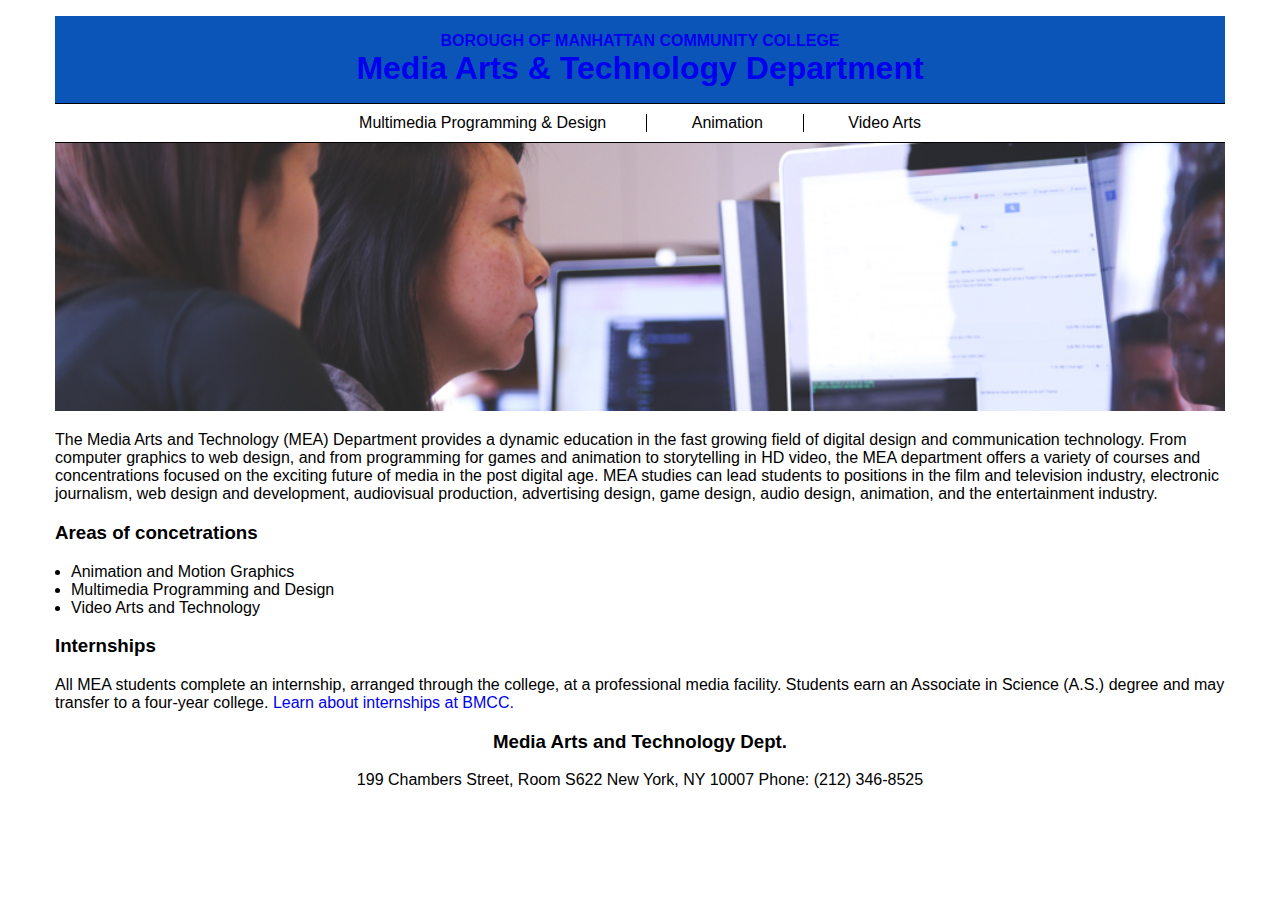
<file: mmp200assign1/index.html>
<!DOCTYPE html>
<html lang="en">
  <head>
    <meta charset="utf-8">
    <meta name="viewport" content="initial-scale=1">
    <title>MEA</title>
    <link rel="stylesheet" href="main.css">
  </head>
  <body>
      <div id="wrapper">
        <header>
          <h2><a href= "http://www.bmcc.cuny.edu/">Borough of Manhattan Community College</a></h2>
          <h1><a href="index.html">Media Arts & Technology Department</a></h1>
        </header>
        <nav>
          <ul>
            <li><a href="mmp.html">Multimedia Programming & Design </a></li>
            <li><a href="animation.html">Animation</a></li>
            <li><a href="videoarts.html">Video Arts</a></li>
          </ul>
        </nav>
        <img class="responsive-img" src="images/mea.png">
        <div id="content">
        <p>The Media Arts and Technology (MEA) Department provides a dynamic education in the fast growing field of digital
design and communication technology. From computer graphics to web design, and from programming for games and
animation to storytelling in HD video, the MEA department offers a variety of courses and concentrations focused on the
exciting future of media in the post digital age. MEA studies can lead students to positions in the film and television
industry, electronic journalism, web design and development, audiovisual production, advertising design, game design,
audio design, animation, and the entertainment industry.</p>
        <h3>Areas of concetrations</h3>
          <ul>
            <li>Animation and Motion Graphics</li>
            <li>Multimedia Programming and Design</li>
            <li>Video Arts and Technology</li>
          </ul>
        <h3>Internships</h3>
        <p>All MEA students complete an internship, arranged through the college, at a professional media facility. Students earn an
Associate in Science (A.S.) degree and may transfer to a four-year college. <a href="http://www.bmcc.cuny.edu/experiential/">Learn about internships at BMCC.</a></p>
        </div>
        <footer>
        <h3>Media Arts and Technology Dept.</h3></p>
        <p>199 Chambers Street, Room S622 New York, NY 10007 Phone: (212) 346-8525</p>
        </footer>
    </div>
  </body>
</html>
</file>
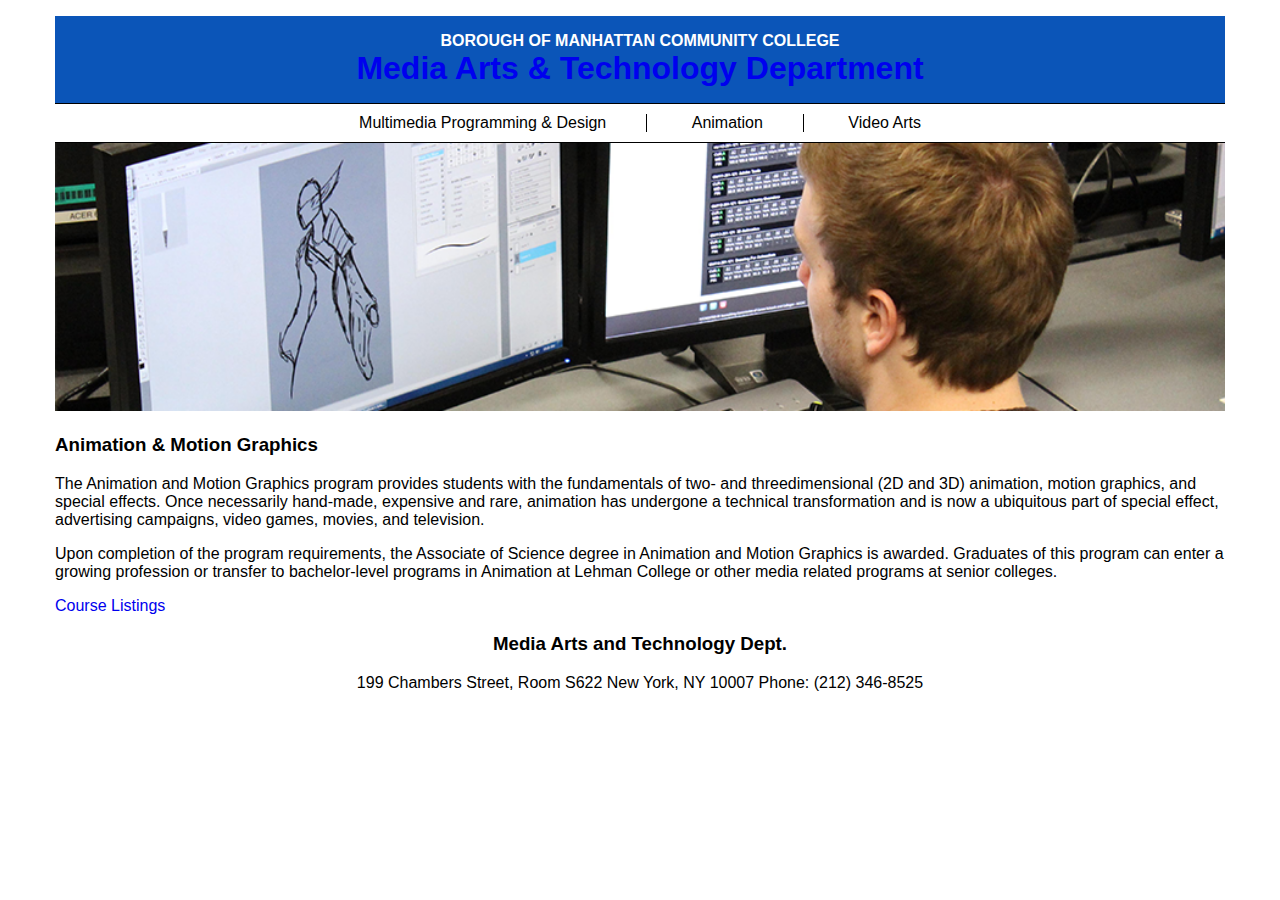
<file: mmp200assign1/animation.html>
<!DOCTYPE html>
<html lang="en">
  <head>
    <meta charset="utf-8">
    <meta name="viewport" content="initial-scale=1">
    <title>Animation</title>
    <link rel="stylesheet" href="main.css">
  </head>
  <body>
      <div id="wrapper">
        <header>
          <a href= "http://www.bmcc.cuny.edu/"><h2>Borough of Manhattan Community College</h2></a>
           <h1><a href="index.html">Media Arts & Technology Department</a></h1>
        </header>
        <nav>
          <ul>
            <li><a href="mmp.html">Multimedia Programming & Design </a></li>
            <li><a href="animation.html">Animation</a></li>
            <li><a href="videoarts.html">Video Arts</a></li>
          </ul>
        </nav>
        <img class="responsive-img" src="images/animation.png">
        <div id="content">
        <h3>Animation & Motion Graphics</h3>
        <p>The Animation and Motion Graphics program provides students with the fundamentals of two- and threedimensional
(2D and 3D) animation, motion graphics, and special effects. Once necessarily hand-made, expensive and rare, animation has undergone a technical transformation and is now a ubiquitous part of special effect,
advertising campaigns, video games, movies, and television.</p>
        <p>Upon completion of the program requirements, the Associate of Science degree in Animation and Motion Graphics
is awarded. Graduates of this program can enter a growing profession or transfer to bachelor-level programs in
Animation at Lehman College or other media related programs at senior colleges.</p>
        <p><a href="http://www.bmcc.cuny.edu/media-arts/ani_program.jsp">Course Listings</a></p>
        </div>
        <footer>
        <h3>Media Arts and Technology Dept.</h3></p>
        <p>199 Chambers Street, Room S622 New York, NY 10007 Phone: (212) 346-8525</p>
        </footer>
    </div>
  </body>
</html>
</file>
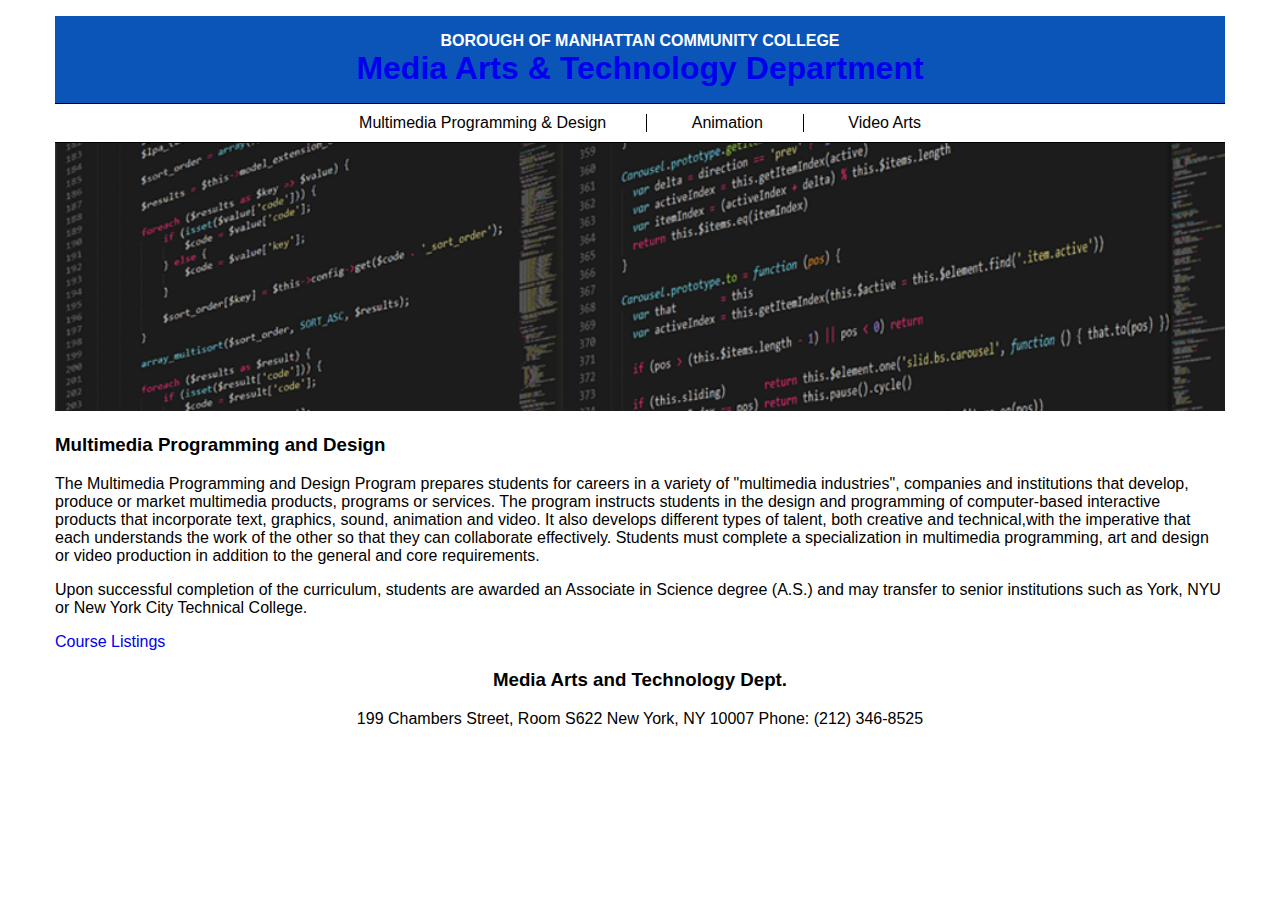
<file: mmp200assign1/mmp.html>
<!DOCTYPE html>
<html lang="en">
  <head>
    <meta charset="utf-8">
    <meta name="viewport" content="initial-scale=1">
    <title>MMP</title>
    <link rel="stylesheet" href="main.css">
  </head>
  <body>
      <div id="wrapper">
        <header>
          <a href= "http://www.bmcc.cuny.edu/"><h2>Borough of Manhattan Community College</h2></a>
           <h1><a href="index.html">Media Arts & Technology Department</a></h1>
        </header>
        <nav>
          <ul>
            <li><a href="mmp.html">Multimedia Programming & Design </a></li>
            <li><a href="animation.html">Animation</a></li>
            <li><a href="videoarts.html">Video Arts</a></li>
          </ul>
        </nav>
        <img class="responsive-img" src="images/mmp.png">
        <div id="content">
        <h3>Multimedia Programming and Design</h3>
        <p>The Multimedia Programming and Design Program prepares students for careers in a variety of "multimedia industries", companies and institutions that develop, produce or market multimedia products, programs or services. The program instructs students in the design and programming of computer-based interactive products that incorporate text, graphics, sound, animation and video. It also develops different types of talent, both creative and technical,with the imperative that each understands the work of the other so that they can collaborate effectively. Students must complete a specialization in multimedia programming, art and design or video production in addition to the general and core requirements.</p>
        <p>Upon successful completion of the curriculum, students are awarded an Associate in Science degree (A.S.) and may
transfer to senior institutions such as York, NYU or New York City Technical College.</p>
        <p><a href="http://www.bmcc.cuny.edu/media-arts/mmp_program.jsp">Course Listings</a></p>
        </div>
        <footer>
        <h3>Media Arts and Technology Dept.</h3></p>
        <p>199 Chambers Street, Room S622 New York, NY 10007 Phone: (212) 346-8525</p>
        </footer>
    </div>
  </body>
</html>
</file>
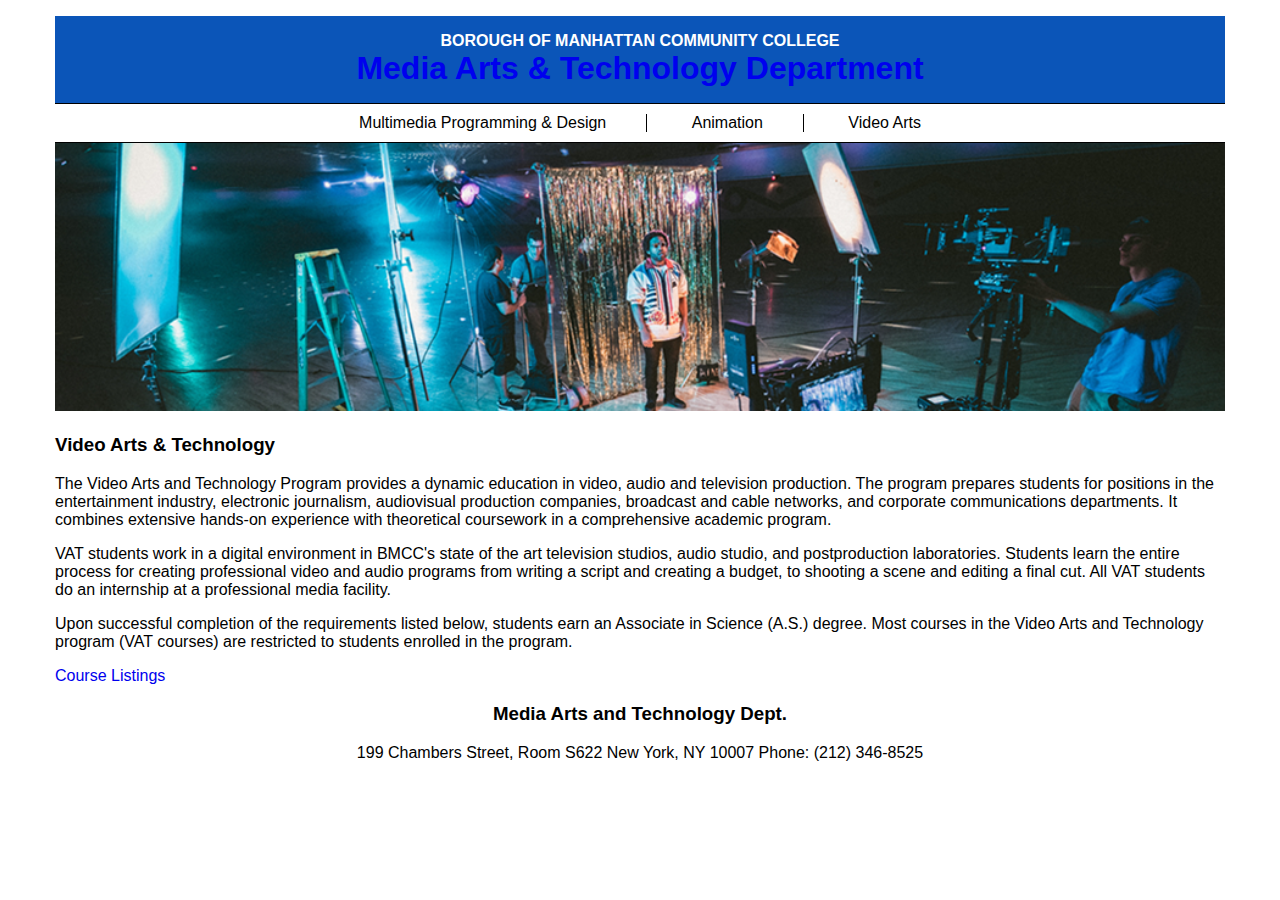
<file: mmp200assign1/videoarts.html>
<!DOCTYPE html>
<html lang="en">
  <head>
    <meta charset="utf-8">
    <meta name="viewport" content="initial-scale=1">
    <title>VAT Visual</title>
    <link rel="stylesheet" href="main.css">
  </head>
  <body>
      <div id="wrapper">
        <header>
          <a href= "http://www.bmcc.cuny.edu/"><h2>Borough of Manhattan Community College</h2></a>
           <h1><a href="index.html">Media Arts & Technology Department</a></h1>
        </header>
        <nav>
          <ul>
            <li><a href="mmp.html">Multimedia Programming & Design </a></li>
            <li><a href="animation.html">Animation</a></li>
            <li><a href="videoarts.html">Video Arts</a></li>
          </ul>
        </nav>
        <img class="responsive-img" src="images/videoarts.png">
        <div id="content">
        <h3>Video Arts & Technology</h3>
        <p>The Video Arts and Technology Program provides a dynamic education in video, audio and television production.
The program prepares students for positions in the entertainment industry, electronic journalism, audiovisual
production companies, broadcast and cable networks, and corporate communications departments. It combines
extensive hands-on experience with theoretical coursework in a comprehensive academic program.</p>
        <p>VAT students work in a digital environment in BMCC's state of the art television studios, audio studio, and
postproduction laboratories. Students learn the entire process for creating professional video and audio programs
from writing a script and creating a budget, to shooting a scene and editing a final cut. All VAT students do an
internship at a professional media facility.</p>
        <p>Upon successful completion of the requirements listed below, students earn an Associate in Science (A.S.) degree.
Most courses in the Video Arts and Technology program (VAT courses) are restricted to students enrolled in the
program.</p>
        <p><a href="http://www.bmcc.cuny.edu/media-arts/vat_program.jsp">Course Listings</a></p>
        </div>
        <footer>
        <h3>Media Arts and Technology Dept.</h3></p>
        <p>199 Chambers Street, Room S622 New York, NY 10007 Phone: (212) 346-8525</p>
        </footer>
    </div>
  </body>
</html>
</file>
<file: mmp200assign1/main.css>
*{/*reset browser default */
	margin: 0;
	padding: 0;
}

body {
	font-family: 'Roboto', sans-serif;
	max-width: 1170px; /* width will be 1170px for viewports 1170 */
	padding: 1em;/*1em=1 font size*/
	margin: 0 auto;

}
.responsive-img {
	width: 100%; /* will be the same width of its parent element */
	
}

nav{
	border-top: solid 1px #000;
	border-bottom: solid 1px #000 ;
	
}
nav li{/* li inside nav */
	display: inline-block;
	text-align: center;
	margin: 10px 40px; /* first value top and bottom second value left and right */
	margin-left: 0;
	border-right: solid 1px #000;
	padding-right: 40px;

}
nav li:last-child{
	border: none;
	margin-right: 0;
	padding-right: 0;
}
nav ul{
	text-align: center;
}
nav a{
	color: black;
	text-decoration: none;
}
a:link {
	text-decoration: none;

}

a:visited {
	text-decoration: none;


}

a:hover{
;

}
a:active{

}

header, footer {
	text-align: center;


}
header{
	padding: 1em 1em;
	background-color: #0b55b8;
	color: #b7d5f8;
}
header a:visited{
	color: #b7d5f8;

}
header a:hover{
	color: white;

}
h2{
	color: white;
	text-transform: uppercase;
	font-size: 1em;
}
h2 a:visited{
	color: white;
	text-transform: uppercase;
	font-size: 1em;
}
h2 a:active{
	color: white;
	font-size: 1em;
}


 nav a:hover{
 	background-color: #fd6721;
 	color: white;
 	padding: 0.5em;

 }
 h3, p{
 	margin: 1em 0;

 }
 #content ul{/*selects ul inside and element with id=content*/
 	padding-left: 1em;
 }

 @media (max-width: 667px){
 	nav{
 		border: 0;
 	}
 	nav li {
 		display: block;
 		border-right: none;
 		border-bottom: solid 1px #000; 
 		padding: 0.5em 0;
 		margin-right: 0;
 	}
 }
</file>
